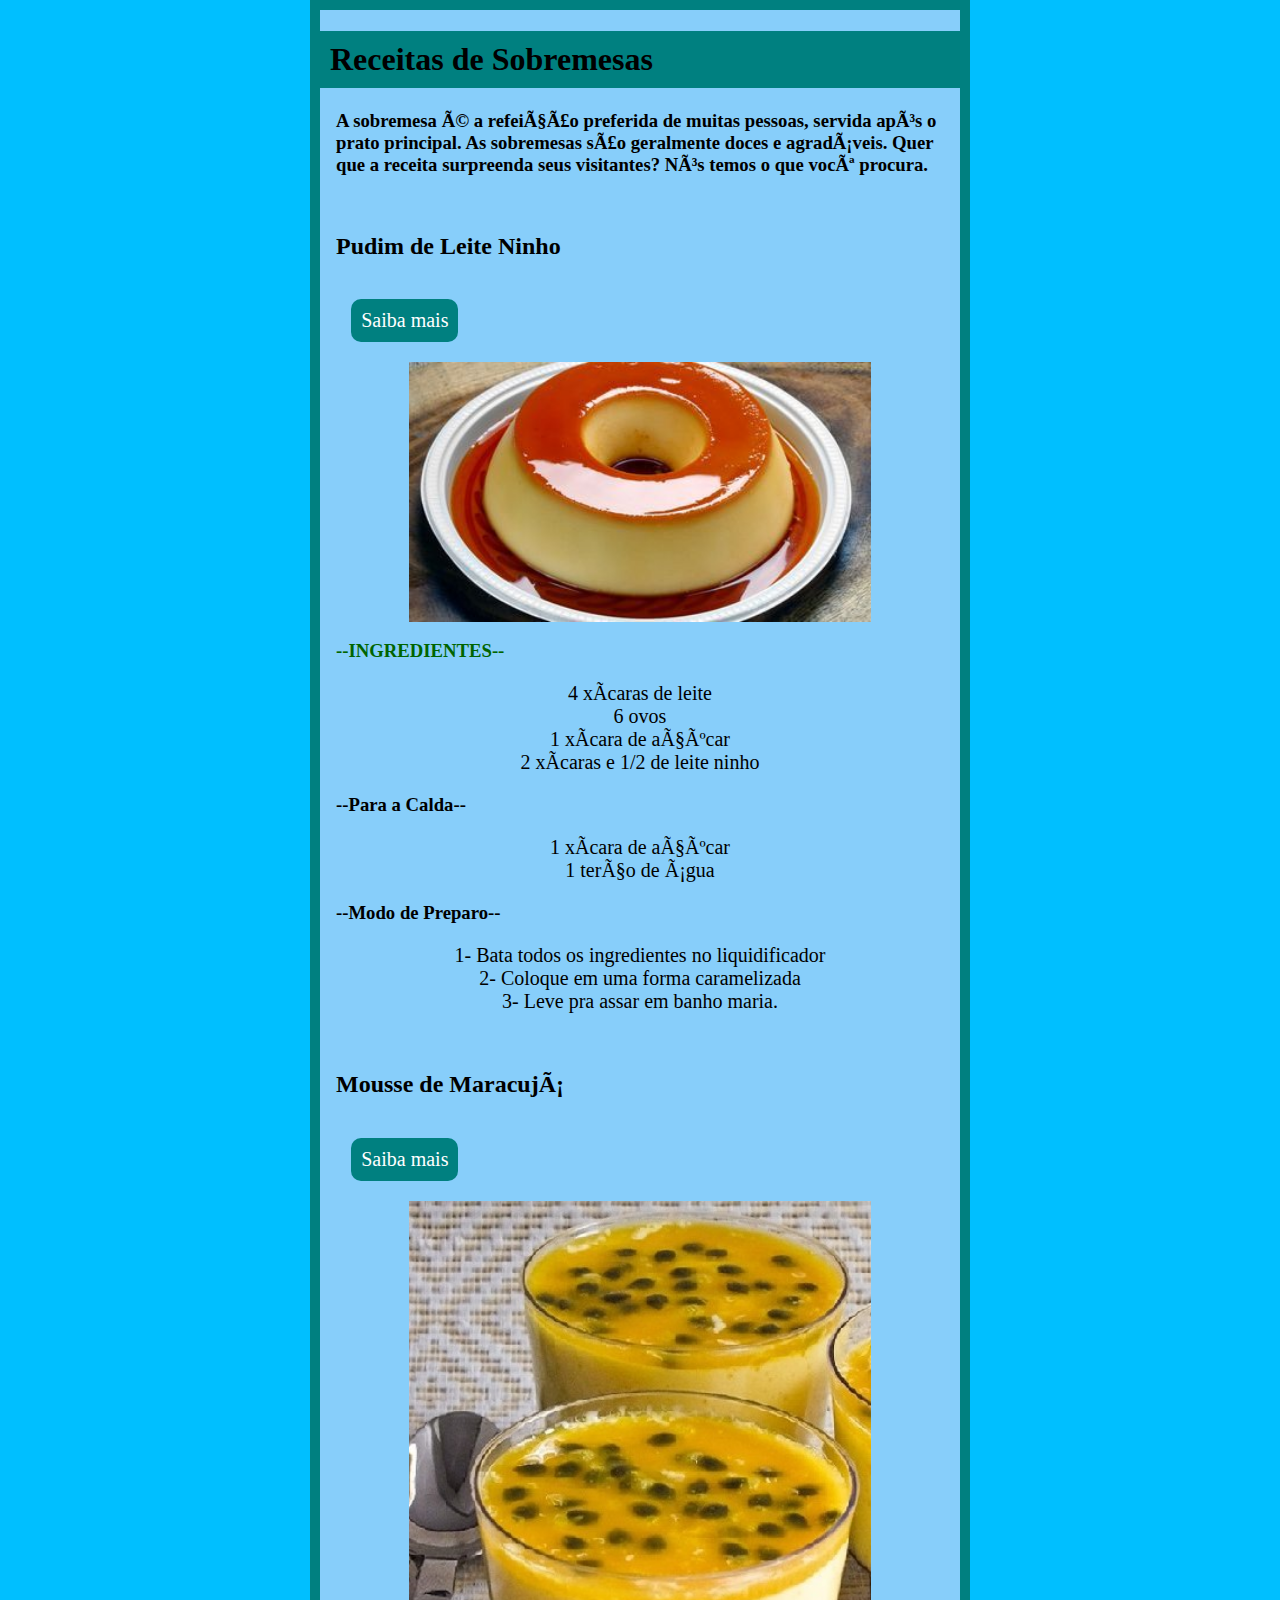
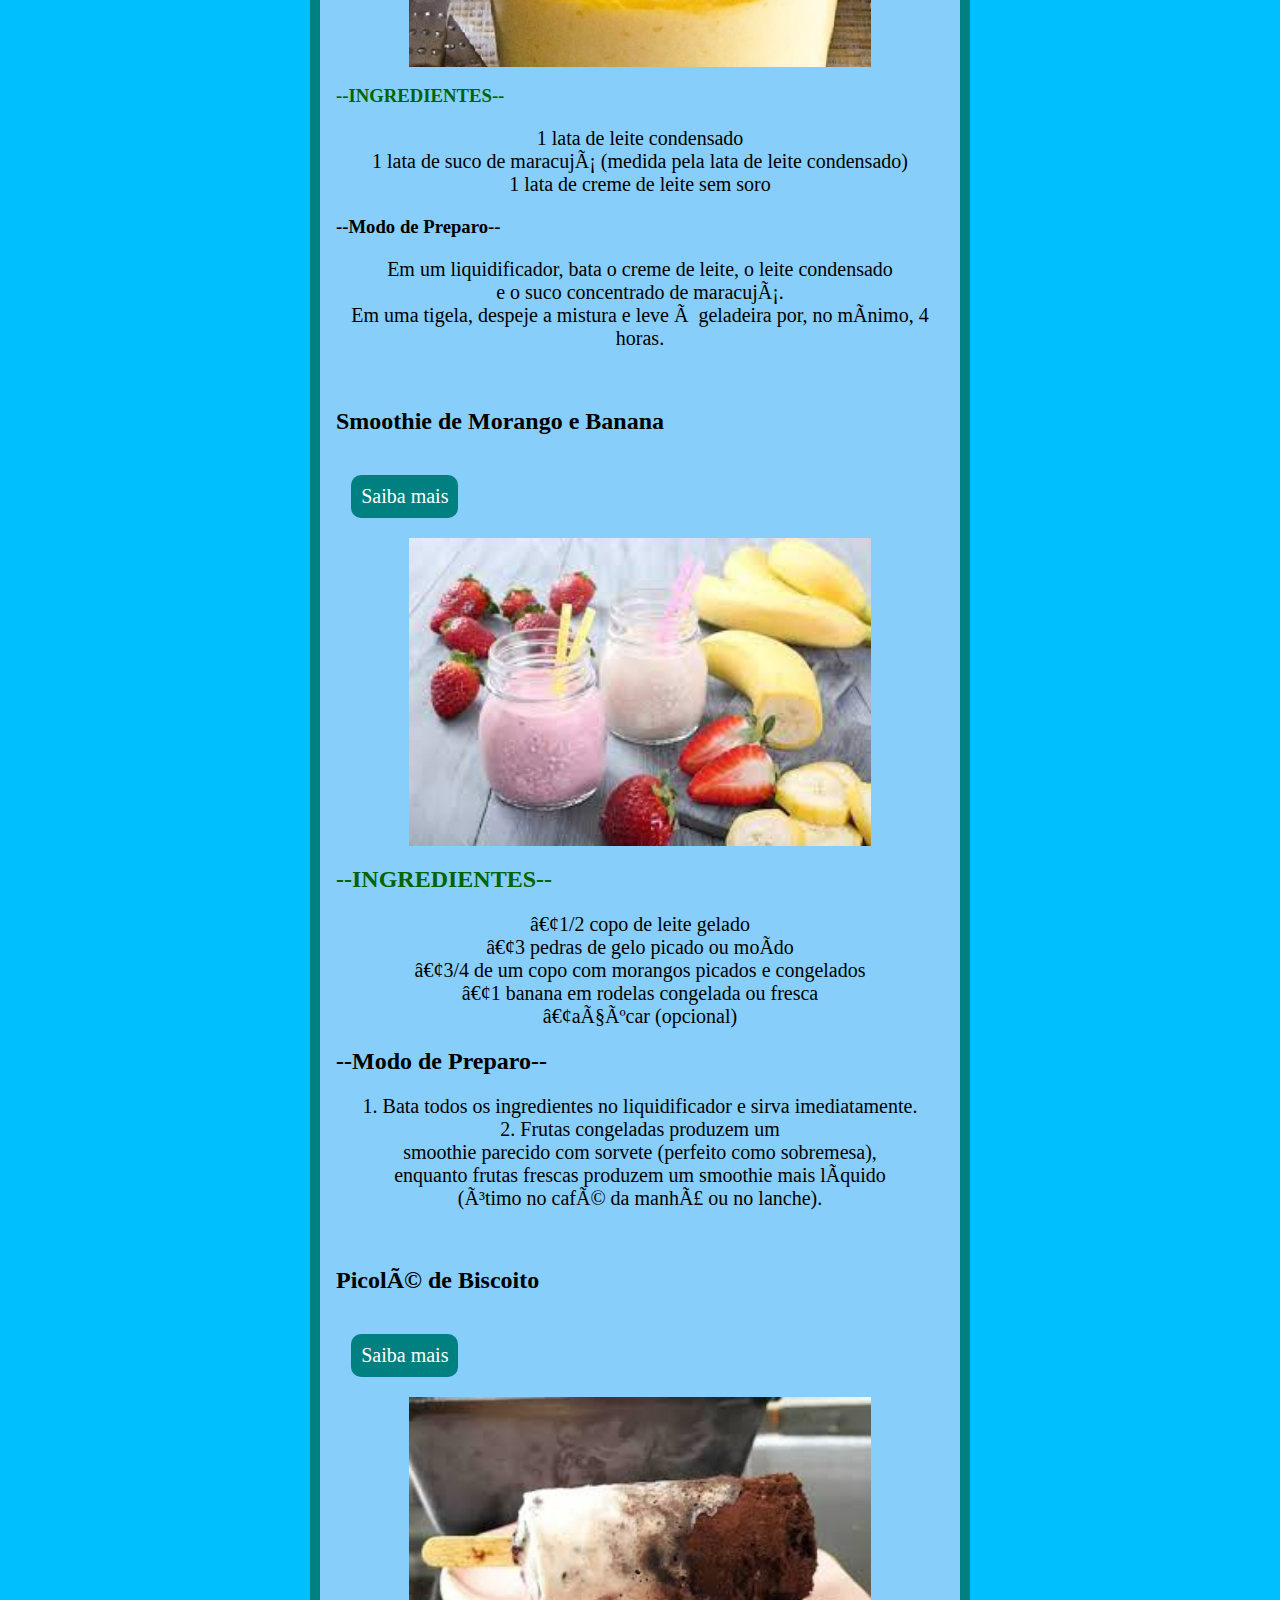
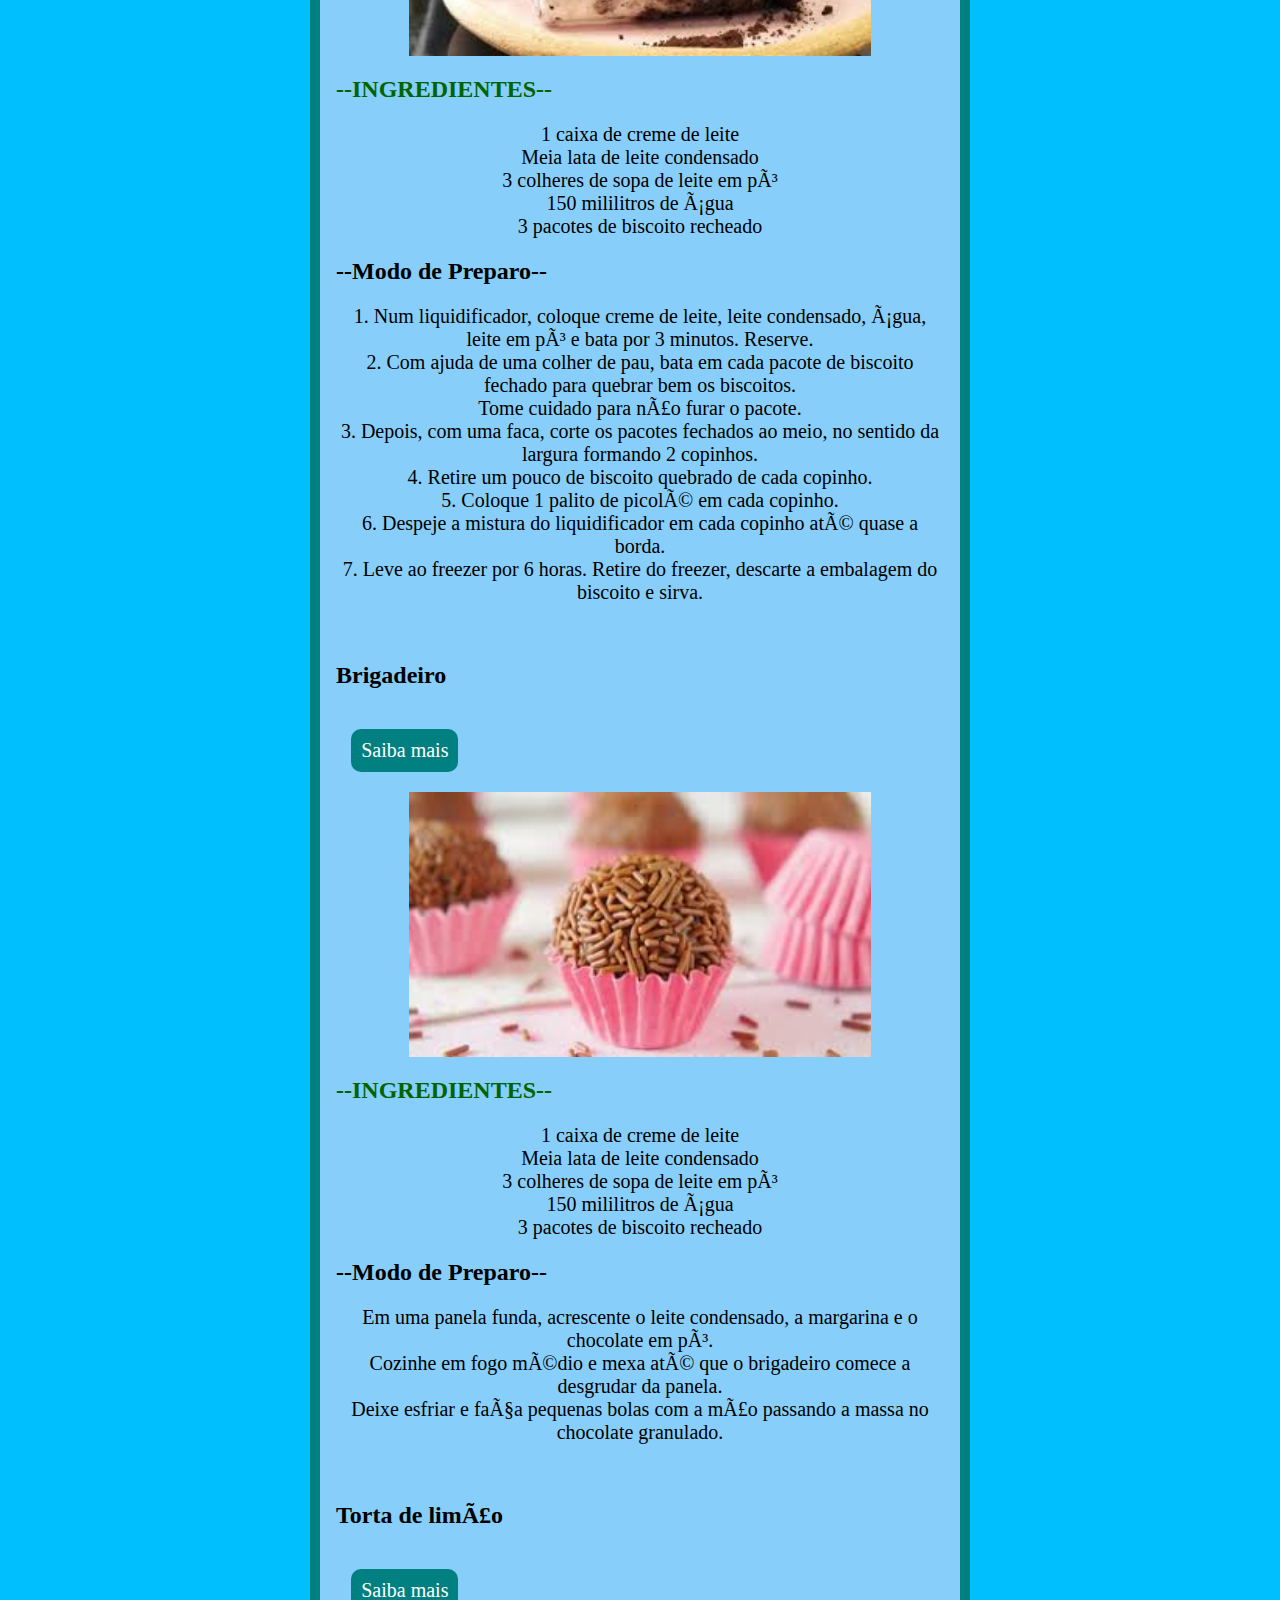
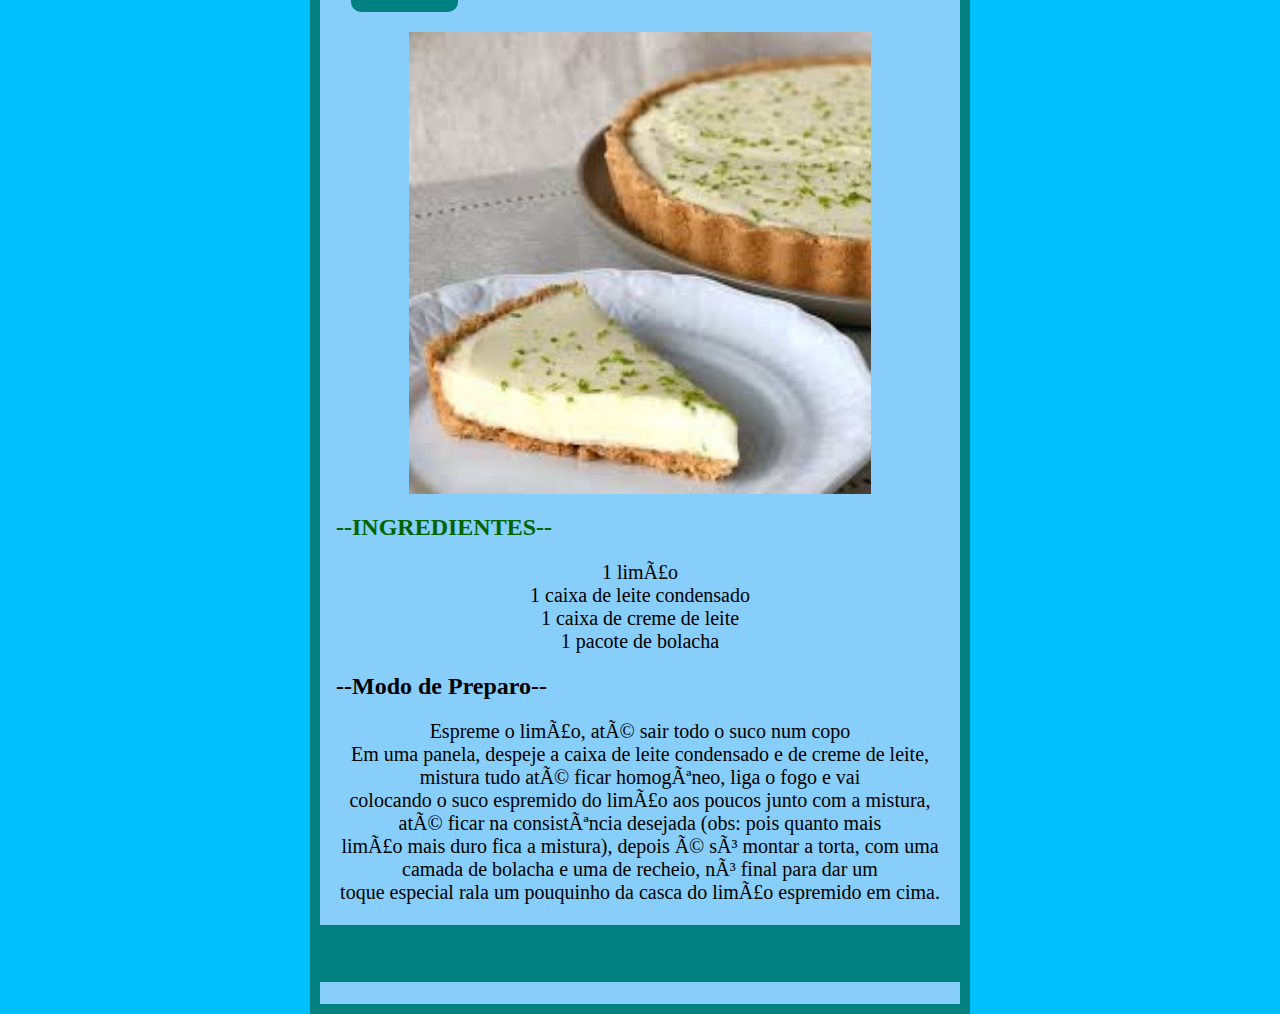
<file: index.html>
<!DOCTYPE html>
<html lang="pt-br">
	<head>
		<meta charset="UFT-8">
		<meta name="viewport" content="width=device-width"> 
		<title> RECEITAS DE SOBREMESAS </title>
		<link rel="stylesheet" href="style.css">
	</head>
	<body>
		<div class="areap">
		
		<h1> Receitas de Sobremesas </h1>
		<div class="espacamento">
		<h3>A sobremesa é a refeição preferida de muitas pessoas, servida após o prato principal. As sobremesas 
		são geralmente doces e agradáveis. Quer que a receita surpreenda seus visitantes? Nós temos o que você procura.</h3>

	<br>
	
		<h2>Pudim de Leite Ninho</h2>
		<div class="caixa">

			 	<a href="pudim.html">Saiba mais</a>

	<img src="pudim.jpg">

	
	</div>
		<h3><strong>--INGREDIENTES--</strong></h3>
		<p>4 xícaras de leite <br> 6 ovos <br> 1 xícara de açúcar<br>2 xícaras e 1/2 de leite ninho</p>
		<h3>  --Para a Calda-- </h3>
		<p>  1 xícara de açúcar <br> 1 terço de água</p>
		<h3>  --Modo de Preparo-- </h3>
		<p> 1- Bata todos os ingredientes no liquidificador <br> 2- Coloque em uma forma caramelizada <br> 3- Leve pra assar em banho maria. </p>
	
	
		<br>

		<h2> Mousse de Maracujá </h2>
		<div class="caixa">

			
		<a href="mousse.html">Saiba mais</a>

		<img src="maracuja.jpg">

	 
	 </div>
	 <h3><strong>--INGREDIENTES--</strong></h3>
	 <p> 1 lata de leite condensado <br> 1 lata de suco de maracujá (medida pela lata de leite condensado) <br> 1 lata de creme de leite sem soro </p>

	 <h3> --Modo de Preparo-- </h3>
	 <p> Em um liquidificador, bata o creme de leite, o leite condensado <br> e o suco concentrado de maracujá. <br> Em uma tigela, despeje a mistura e leve à geladeira por, no mínimo, 4 horas. </p>
	 	
		<br>
	
	 <h2> Smoothie de Morango e Banana </h2>
	 <div class="caixa">

	 <a href="smoothie.html">Saiba mais</a></a>

	 <img src="smoothie.jpg">
 
	 
	 </div>
	 <h2><strong>--INGREDIENTES--</strong></h2>
	 <p> •1/2 copo de leite gelado <br> •3 pedras de gelo picado ou moído <br> •3/4 de um copo com morangos picados e congelados 
	 <br> •1 banana em rodelas congelada ou fresca <br> •açúcar (opcional) </p>

	 <h2> --Modo de Preparo-- </h2>
	 <p> 1. Bata todos os ingredientes no liquidificador e sirva imediatamente. <br> 2. Frutas congeladas produzem um <br> smoothie parecido com sorvete (perfeito como sobremesa), <br> enquanto frutas frescas produzem um smoothie mais líquido <br> 
	 (ótimo no café da manhã ou no lanche).</p>
	
	 <br>
	 
	 <h2> Picolé de Biscoito </h2>
	 <div class="caixa">

	 <a href="picole.html">Saiba mais</a></a>

	 <img src="picole.jpg">

	 
	 </div>
	 <h2><strong>--INGREDIENTES--</strong></h2>
	 <p> 1 caixa de creme de leite <br> Meia lata de leite condensado <br> 3 colheres de sopa de leite em pó <br>
	150 mililitros de água <br> 3 pacotes de biscoito recheado</p>

	<h2> --Modo de Preparo--</h2>
	<p> 1. Num liquidificador, coloque creme de leite, leite condensado, água, leite em pó e bata por 3 minutos. Reserve. <br>
	2. Com ajuda de uma colher de pau, bata em cada pacote de biscoito fechado para quebrar bem os biscoitos. <br>
	 Tome cuidado para não furar o pacote. <br>
	3. Depois, com uma faca, corte os pacotes fechados ao meio, no sentido da largura formando 2 copinhos. <br>
	4. Retire um pouco de biscoito quebrado de cada copinho. <br>
	5. Coloque 1 palito de picolé em cada copinho. <br>
	6. Despeje a mistura do liquidificador em cada copinho até quase a borda. <br>
	7. Leve ao freezer por 6 horas. Retire do freezer, descarte a embalagem do biscoito e sirva. </p>

	<br>
	
	 <h2> Brigadeiro </h2>
	 <div class="caixa">

	<a href="brigadeiro.html">Saiba mais</a></a>
	<img src="brigadeiro.jpg">

	 
	 </div>
	 <h2><strong>--INGREDIENTES--</strong></h2>
	 <p> 1 caixa de creme de leite <br>
	Meia lata de leite condensado <br>
	3 colheres de sopa de leite em pó <br>
	150 mililitros de água <br>
	3 pacotes de biscoito recheado <br>
	</p>

	<h2> --Modo de Preparo-- </h2>
	<p> Em uma panela funda, acrescente o leite condensado, a margarina e o chocolate em pó. <br>
	Cozinhe em fogo médio e mexa até que o brigadeiro comece a desgrudar da panela. <br>
	Deixe esfriar e faça pequenas bolas com a mão passando a massa no chocolate granulado.</p>

	<br>	
		 <h2> Torta de limão </h2>
		 <div class="caixa">

		<a href="torta.html">Saiba mais</a></a>


	<img src="torta.jpg">

	
	</div>
	<h2><strong>--INGREDIENTES--</strong></h2>
	<p> 1 limão <br>
	1 caixa de leite condensado <br> 
	1 caixa de creme de leite <br>
	1 pacote de bolacha</p>

	<h2> --Modo de Preparo-- </h2>
	<p> Espreme o limão, até sair todo o suco num copo <br>
Em uma panela, despeje a caixa de leite condensado e de creme de leite, mistura tudo até ficar homogêneo, liga o fogo e vai <br>colocando o suco espremido do limão aos poucos junto com a mistura, até ficar na consistência desejada (obs: pois quanto mais <br>limão mais duro fica a mistura), depois é só montar a torta, com uma camada de bolacha e uma de recheio, nó final para dar um <br>toque especial rala um pouquinho da casca do limão espremido em cima. </p>
	</div>
<h1> &nbsp; </h1>

</div>

</body>
</html>
</file>
<file: style.css>
body {
		background: deepskyblue;
		margin: 0;
	}

	.areap { 
		width:50%;
		background-color: lightskyblue; 
		margin: 0 auto;
		border: 10px solid teal;
	}

 p { font-size: 20px; text-align: center }

 strong {
 	color: darkgreen;
 }

 h1 {
 	background: teal;
 	border: 10px solid teal;
 }
a {
	text-decoration: none;
	text-align: center;
	font-size: 20px;
	padding: 10px;
	background-color: teal;
	color: white;
	border-radius: 10px;
	display: inline-block;
	margin: 20px 0;
}
a:hover {
	text-decoration: underline;
}
img {
	display: block;
	width: 80%;
	margin: 0 auto;
}
.caixa {
	width: 95%;
	margin: 0 auto;
}
.espacamento {
	width: 95%;
	margin: 0 auto;
}
@media screen and (max-width: 900px) {
	.areap {
		width: auto;
	}
}
</file>
